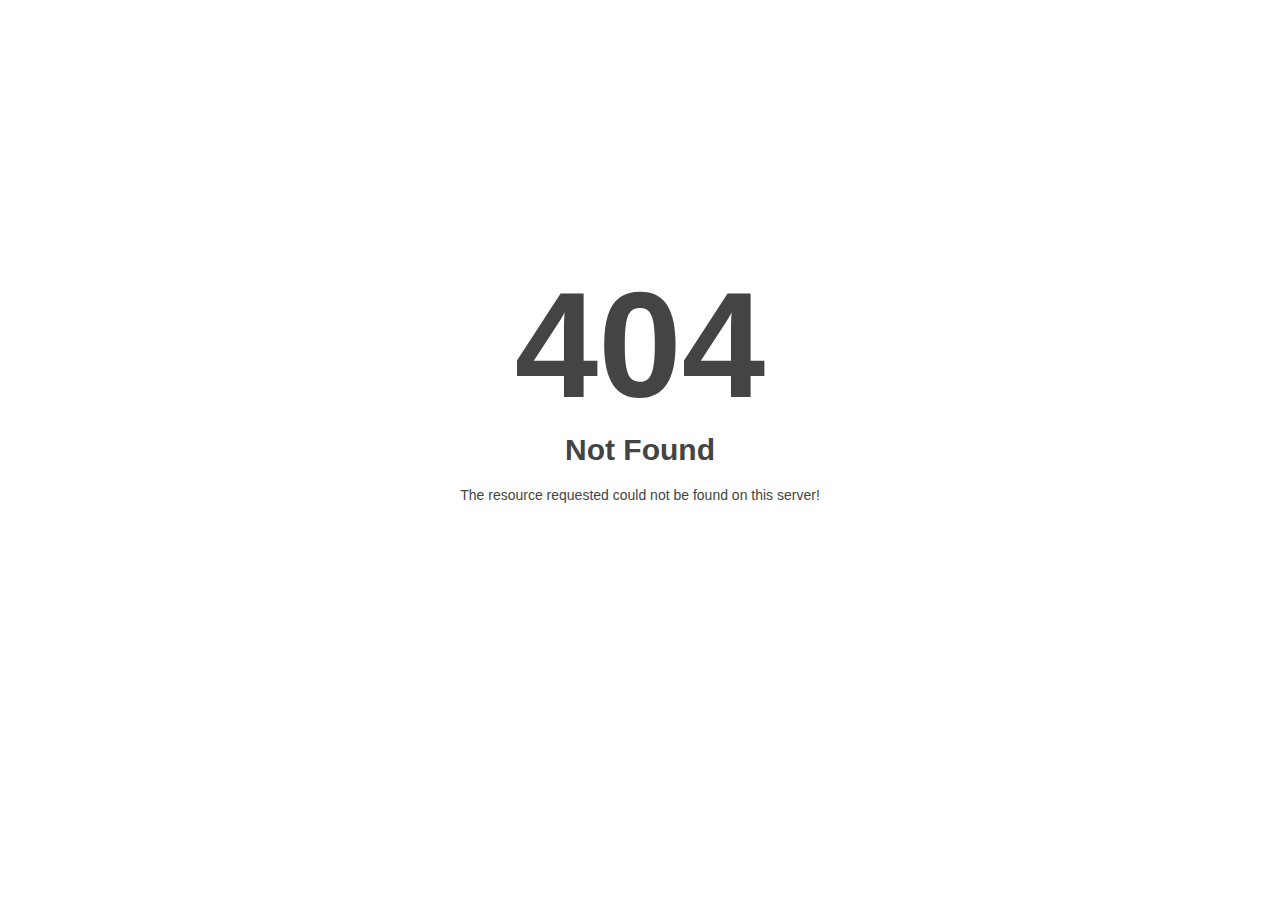
<file: project_page02.html>
<!DOCTYPE html>
<html style="height:100%">
<head><title> 404 Not Found
</title></head>
<body style="color: #444; margin:0;font: normal 14px/20px Arial, Helvetica, sans-serif; height:100%; background-color: #fff;">
<div style="height:auto; min-height:100%; ">     <div style="text-align: center; width:800px; margin-left: -400px; position:absolute; top: 30%; left:50%;">
        <h1 style="margin:0; font-size:150px; line-height:150px; font-weight:bold;">404</h1>
<h2 style="margin-top:20px;font-size: 30px;">Not Found
</h2>
<p>The resource requested could not be found on this server!</p>
</div></div></body></html>
</file>
